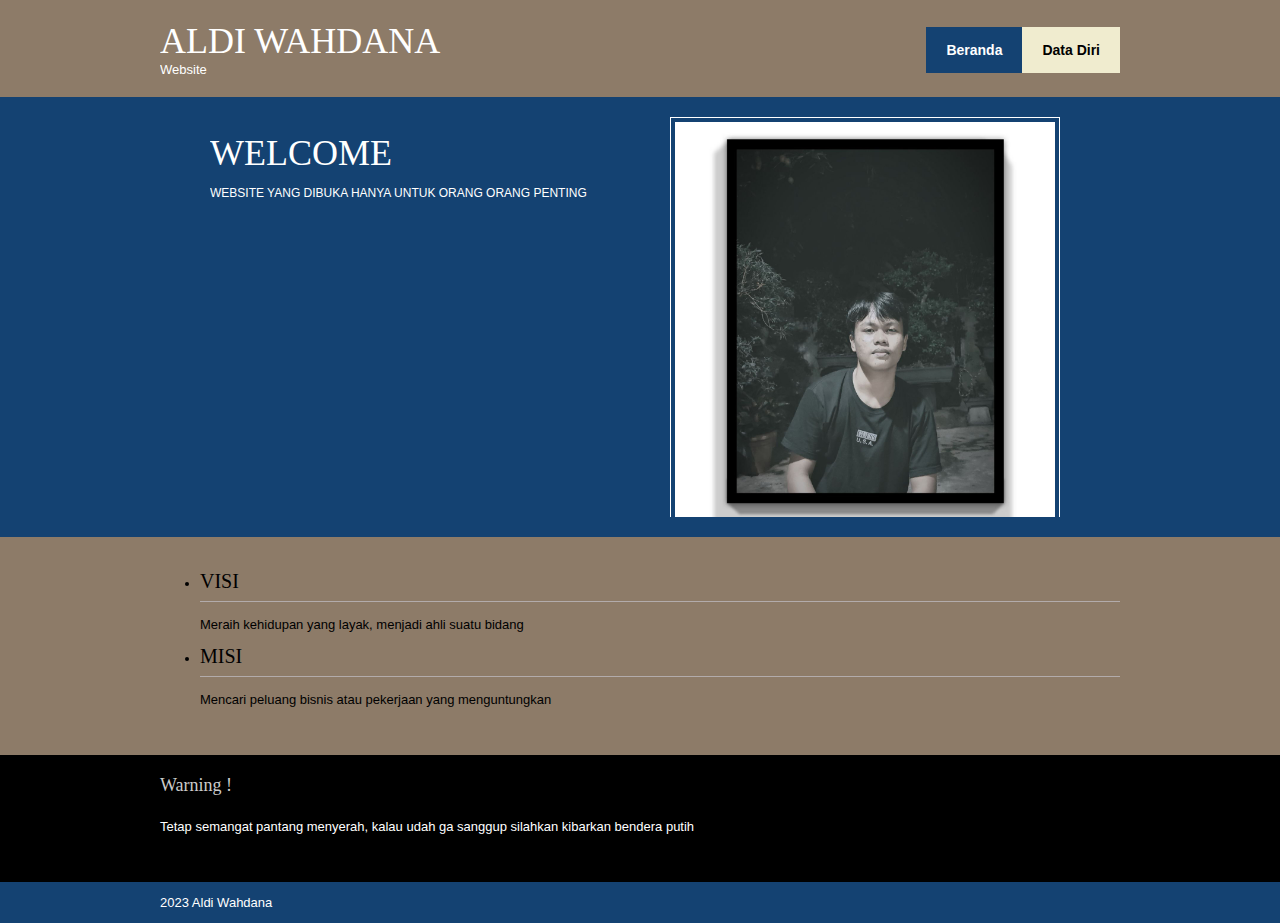
<file: C_Morning_Aldi Wahdana/index.html>
<head>
<title>ALDI WAHDANA</title>
<meta http-equiv="Content-Type" content="text/html; charset=iso-8859-1" />
<link rel="stylesheet" href="css/layout.css" type="text/css" />
</head>
<body id="top">
<div class="wrapper col1">
  <div id="header">
    <div id="logo">
      <h1 class="active"><a href="index.html">ALDI WAHDANA</a></h1>
      <p>Website</p>
    </div>
    <div id="topnav">
      <ul>
        <li class="active"><a href="index.html">Beranda</a></li>
        <li><a href="pages/about.html">Data Diri</a></li>
      </ul>
    </div>
    <br class="clear" />
  </div>
</div>

<div class="wrapper col2">
  <div id="featured_slide">
    <div id="featured_content">
      <ul>
        <li><img src="image/img1.jpg" alt="" />
            <h1>WELCOME</h1>
            <p>WEBSITE YANG DIBUKA HANYA UNTUK ORANG ORANG PENTING </p>
        </li>
      </ul>
    </div>
  </div>
</div>

<div class="wrapper col3">
  <div id="container">
      <ul>
        <li>
          <h2>VISI</h2>
          <p>Meraih kehidupan yang layak, menjadi ahli suatu bidang </p>
          
        </li>
        <li>
          <h2>MISI</h2>
          <p>Mencari peluang bisnis atau pekerjaan yang menguntungkan</p>
         </li>
      </ul>
      <br class="clear" />
    </div>
  </div>
</div>

<div class="wrapper col4">
  <div id="footer">
      <h2>Warning !</h2>
      <p>Tetap semangat pantang menyerah, kalau udah ga sanggup silahkan kibarkan bendera putih</p>
    </div>
    <br class="clear" />
  </div>
</div>

<div class="wrapper col5">
  <div id="copyright">
    <p class="fl_left">2023 <a href="#">Aldi Wahdana</a></p>
    <br class="clear" />
  </div>
</div>
</body>
</html>
</file>
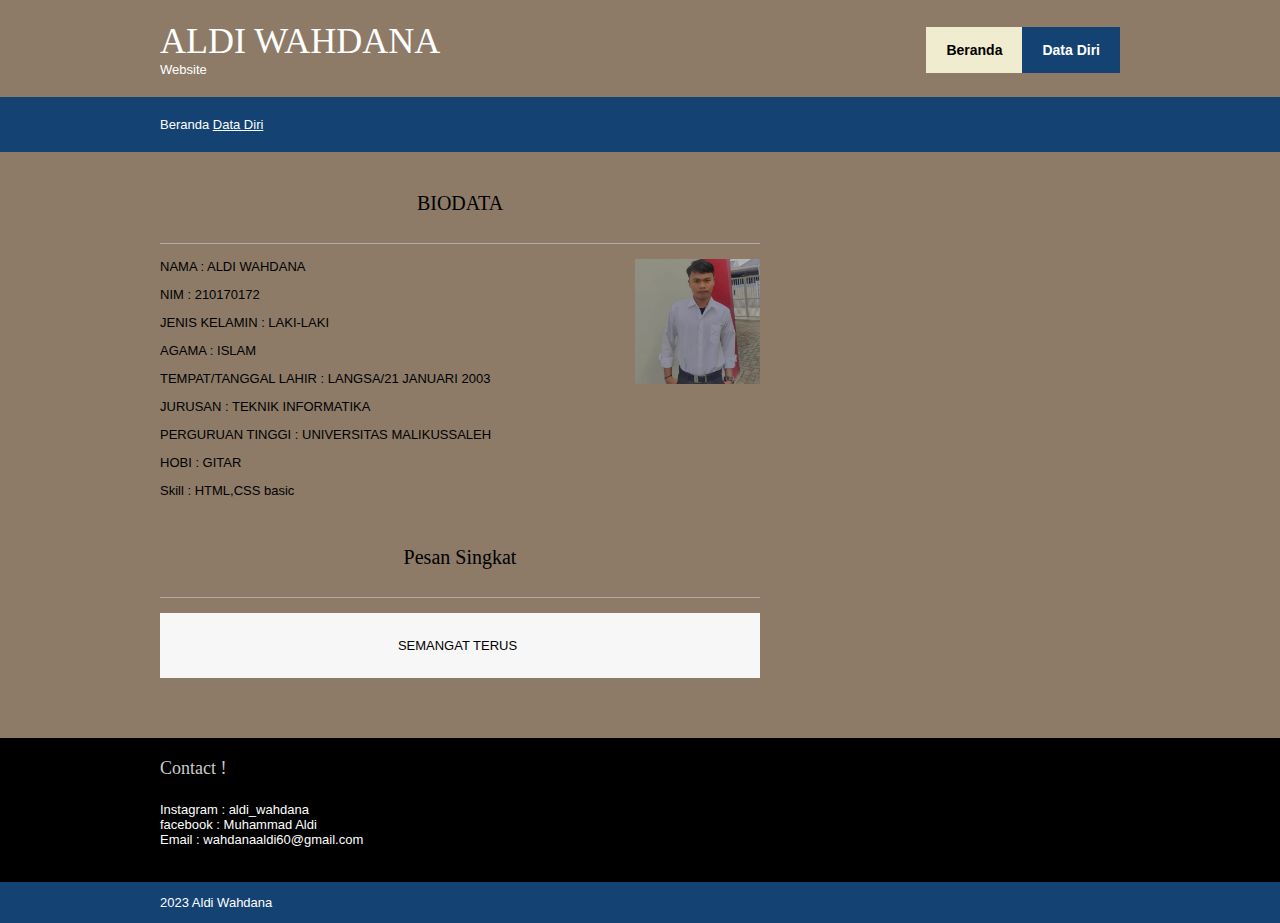
<file: C_Morning_Aldi Wahdana/pages/about.html>
<head>
<title>ALDI WAHDANA | DATA DIRI</title>
<meta http-equiv="Content-Type" content="text/html; charset=iso-8859-1" />
<link rel="stylesheet" href="../css/layout.css" type="text/css" />
</head>
<body id="top">

<div class="wrapper col1">
  <div id="header">
    <div id="logo">
      <h1><a href="../index.html">ALDI WAHDANA</a></h1>
      <p>Website</p>
    </div>
    <div id="topnav">
      <ul>
        <li><a href="../index.html">Beranda</a></li>
        <li class="active"><a href="about.html">Data Diri</a></li>
      </ul>
    </div>
    <br class="clear" />
  </div>
</div>

<div class="wrapper col2">
  <div id="breadcrumb">
    <ul>
      <li class="first">Beranda</li>
      <li class="current"><a href="#">Data Diri</a></li>
    </ul>
  </div>
</div>

<div class="wrapper col3">
  <div id="container">
    <div id="content">
      <h1><p align="center">BIODATA</p></h1>
      <img class="imgr" src="../image/img2.jpg" alt="" width="125" height="125" />
      <p>NAMA : ALDI WAHDANA</p>
      <P>NIM : 210170172</P>
      <P>JENIS KELAMIN : LAKI-LAKI</P>
      <P>AGAMA : ISLAM</P>
      <p>TEMPAT/TANGGAL LAHIR : LANGSA/21 JANUARI 2003</p>
      <p>JURUSAN : TEKNIK INFORMATIKA</p>
      <p>PERGURUAN TINGGI : UNIVERSITAS MALIKUSSALEH</p>
      <p>HOBI : GITAR</p>
      <p>Skill : HTML,CSS basic</p>
  
      <br class="clear"/>

      <div id="comments">
        <h2><p align="center">Pesan Singkat</p></h2>
        <ul class="commentlist">
          <li class="comment_odd">
            <p><p align="center">SEMANGAT TERUS</p></p>
        </ul>
      </div>
    </div>
    <br class="clear">
  </div>
</div>

<div class="wrapper col4">
  <div id="footer">
    <div class="box1">
    </div>
    <div class="box contactdetails">
      <h2>Contact !</h2>
      <ul>
        <li>Instagram : aldi_wahdana</li>
        <li>facebook : Muhammad Aldi</li>
        <li>Email : wahdanaaldi60@gmail.com</li>
      </ul>
    </div>
    </div>
    <br class="clear" />
  </div>
</div>

<div class="wrapper col5">
  <div id="copyright">
    <p class="fl_left"> 2023 <a href="#">Aldi Wahdana</a></p>
    <br class="clear" />
  </div>
</div>
</body>
</html>
</file>
<file: C_Morning_Aldi Wahdana/css/layout.css>
@import url("navi.css");
@import url("featured_slide.css");

html{overflow-y:scroll;}
body{margin:0; padding:0; font-size:13px; font-family:verdana, Arial, Helvetica, sans-serif; color:#333333; background-color:#FFFFFF;}

.justify{text-align:justify;}
.bold{font-weight:bold;}
.center{text-align:center;}
.right{text-align:right;}
.nostart{margin:0; padding:0; list-style-type:none;}

.clear{clear:both;}
br.clear{clear:both; margin-top:-15px;}

a{color:#37306B; background-color:#FFFFFF; outline:none; text-decoration:none;}

.fl_left, .imgl{float:left;}
.fl_right, .imgr{float:right;}


div.wrapper{display:block; width:100%; margin:0; text-align:left;}
div.wrapper h1, div.wrapper h2, div.wrapper h3, div.wrapper h4, div.wrapper h5, div.wrapper h6{margin:0; padding:0; font-size:20px; font-weight:normal; line-height:normal; font-family:Georgia, "Times New Roman", Times, serif; }
.col1{color:#FFFFFF; background-color:#8D7B68;}
.col2, .col2 a{color:#FFFFFF; background-color:#144272;}
.col3{color:#000000; background-color:#8D7B68;}
.col3 a{color:#144272; background-color:#FFFFFF;}
.col4{color:#FFFFFF; background-color:#000000;}
.col4 a{color:#144272; background-color:#000000;}
.col5, .col5 a{color:#FFFFFF; background-color:#144272;}


#header, #topbar, #homepage, #breadcrumb, #container, #footer, #copyright{display:block; position:relative; width:960px; margin:0 auto;}


#header{padding:20px 0; z-index:1000;}
#header #logo{display:block; float:left; width:300px; overflow:hidden;}
#header #logo h1, #header #logo p{margin:0; padding:0; line-height:normal;}
#header #logo h1{font-size:36px; text-transform:uppercase;}
#header h1 a{color:#FFFFFF; background-color:#8D7B68;}


#breadcrumb{padding:20px 0;}
#breadcrumb ul{margin:0; padding:0; list-style:none;}
#breadcrumb ul li{display:inline;}
#breadcrumb ul li.current a{text-decoration:underline;}


#container{padding:20px 0;}
#container h1, #container h2, #container h3, #container h4, #container h5, #container h6{margin:0 0 15px 0; padding:0 0 8px 0; border-bottom:1px solid #b2abab;}


.homepage{display:block; width:100%; margin:15px 0 0 0; padding:0;}
.homepage ul{margin:0; padding:0; list-style:none;}
.homepage li{display:block; float:left; width:300px; margin:0 30px 0 0; padding:0;}
.homepage li.last{margin-right:0;}
.homepage li h2{display:block; width:100%; height:65px; margin:0; padding:15px 0 8px 0; font-weight:normal; line-height:normal; border-bottom:1px dotted #999999;}
.homepage p{margin:0 0 25px 0; padding:0; line-height:1.6em;}


#content{display:block; float:left; width:600px;}



#comments{margin-bottom:40px;}
#comments .commentlist{margin:0; padding:0;}
#comments .commentlist ul{margin:0; padding:0; list-style:none;}
#comments .commentlist li.comment_odd, #comments .commentlist li.comment_even{margin:0 0 10px 0; padding:15px; list-style:none;}
#comments .commentlist li.comment_odd{color:#000000; background-color:#F7F7F7;}
#comments .commentlist li.comment_odd a{color:#37306B; background-color:#F7F7F7;}
#comments .commentlist li.comment_even{color:#666666; background-color:#E8E8E8;}
#comments .commentlist li.comment_even a{color:#37306B; background-color:#E8E8E8;}
#comments .commentlist .author .name{font-weight:bold;}
#comments .commentlist .submitdate{font-size:smaller;}
#comments .commentlist p{margin:10px 5px 10px 0; padding:0; font-weight:normal; text-transform:none;}
#comments .commentlist li .avatar{float:right; border:1px solid #EEEEEE; margin:0 0 0 10px;}

#footer{padding:20px 0;}
#footer ul{margin:0; padding:0; list-style:none;}
#footer h2{margin:0 0 15px 0; padding:0 0 8px 0; font-size:18px; color:#CCCCCC; background-color:#000000;}
#footer .box1 .imgl{border:1px solid #CCCCCC; padding:5px; color:#FFFFFF; background-color:#000000;}
</file>
